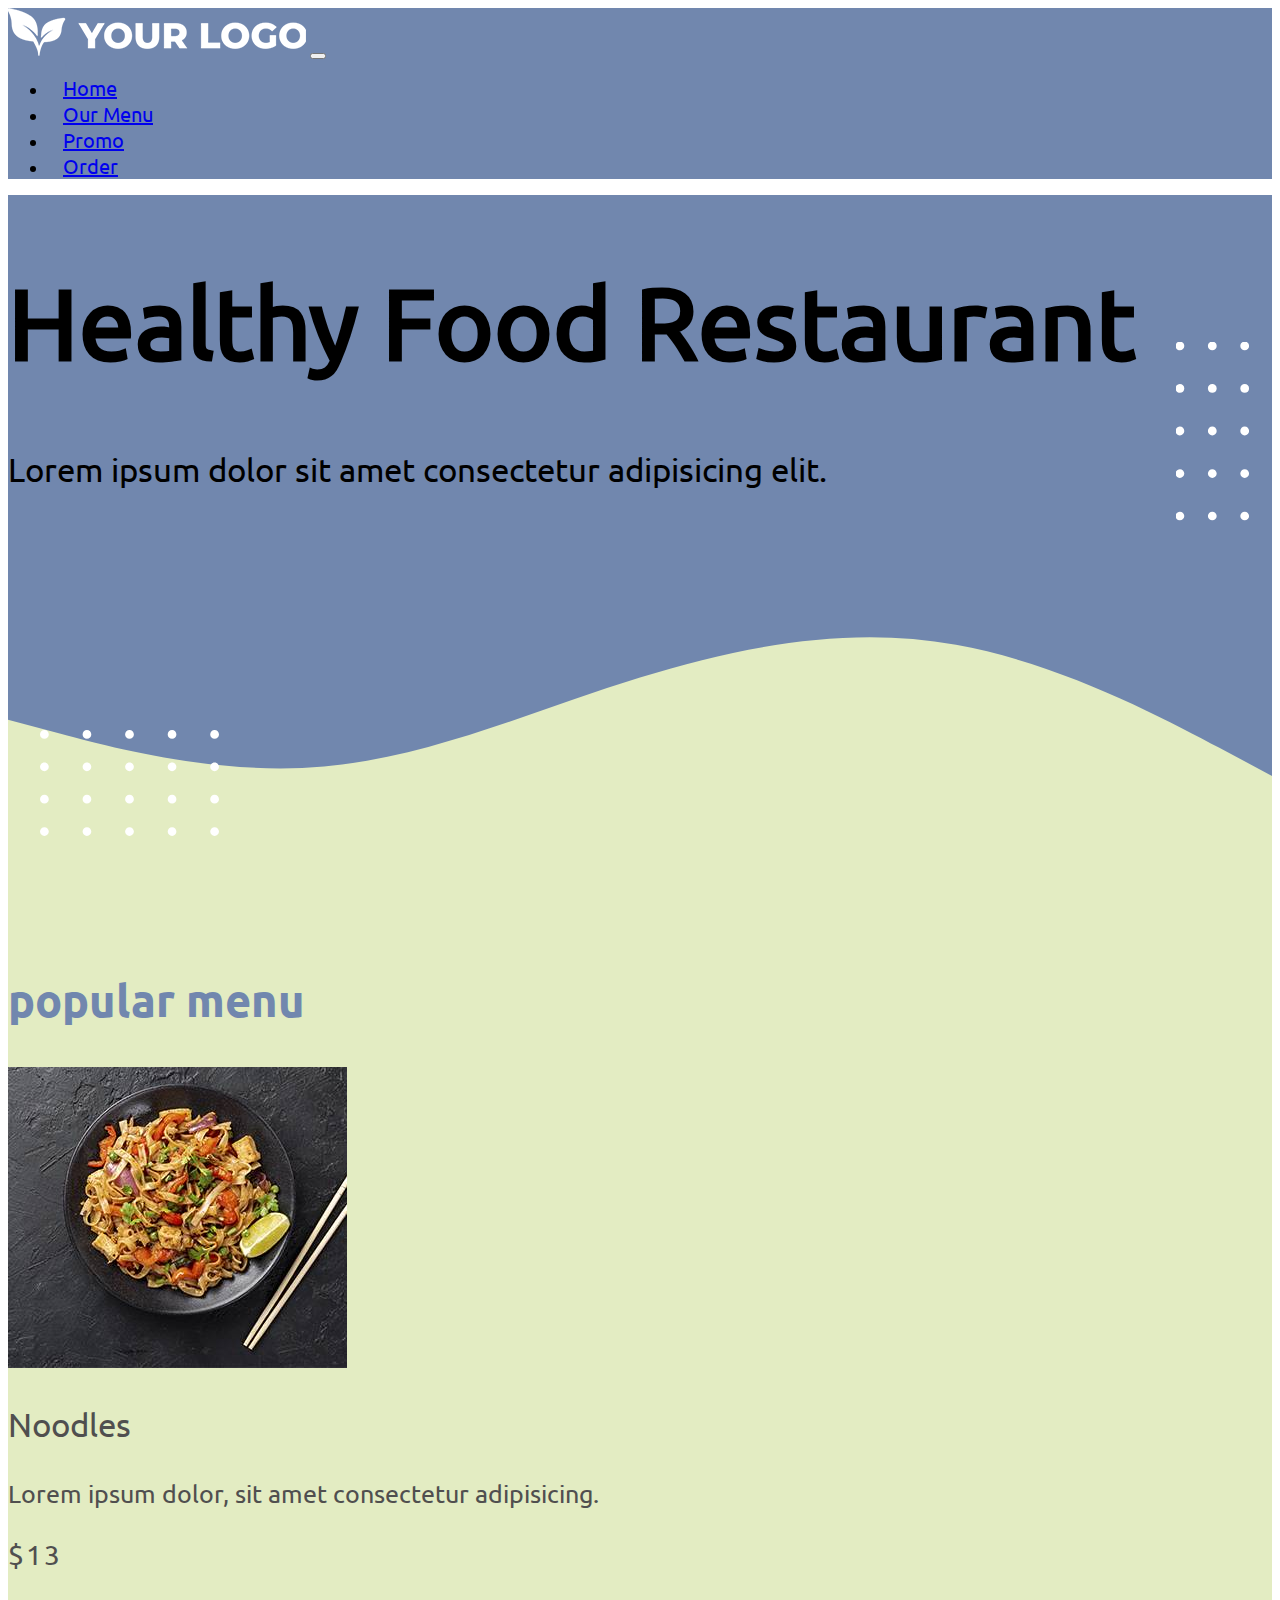
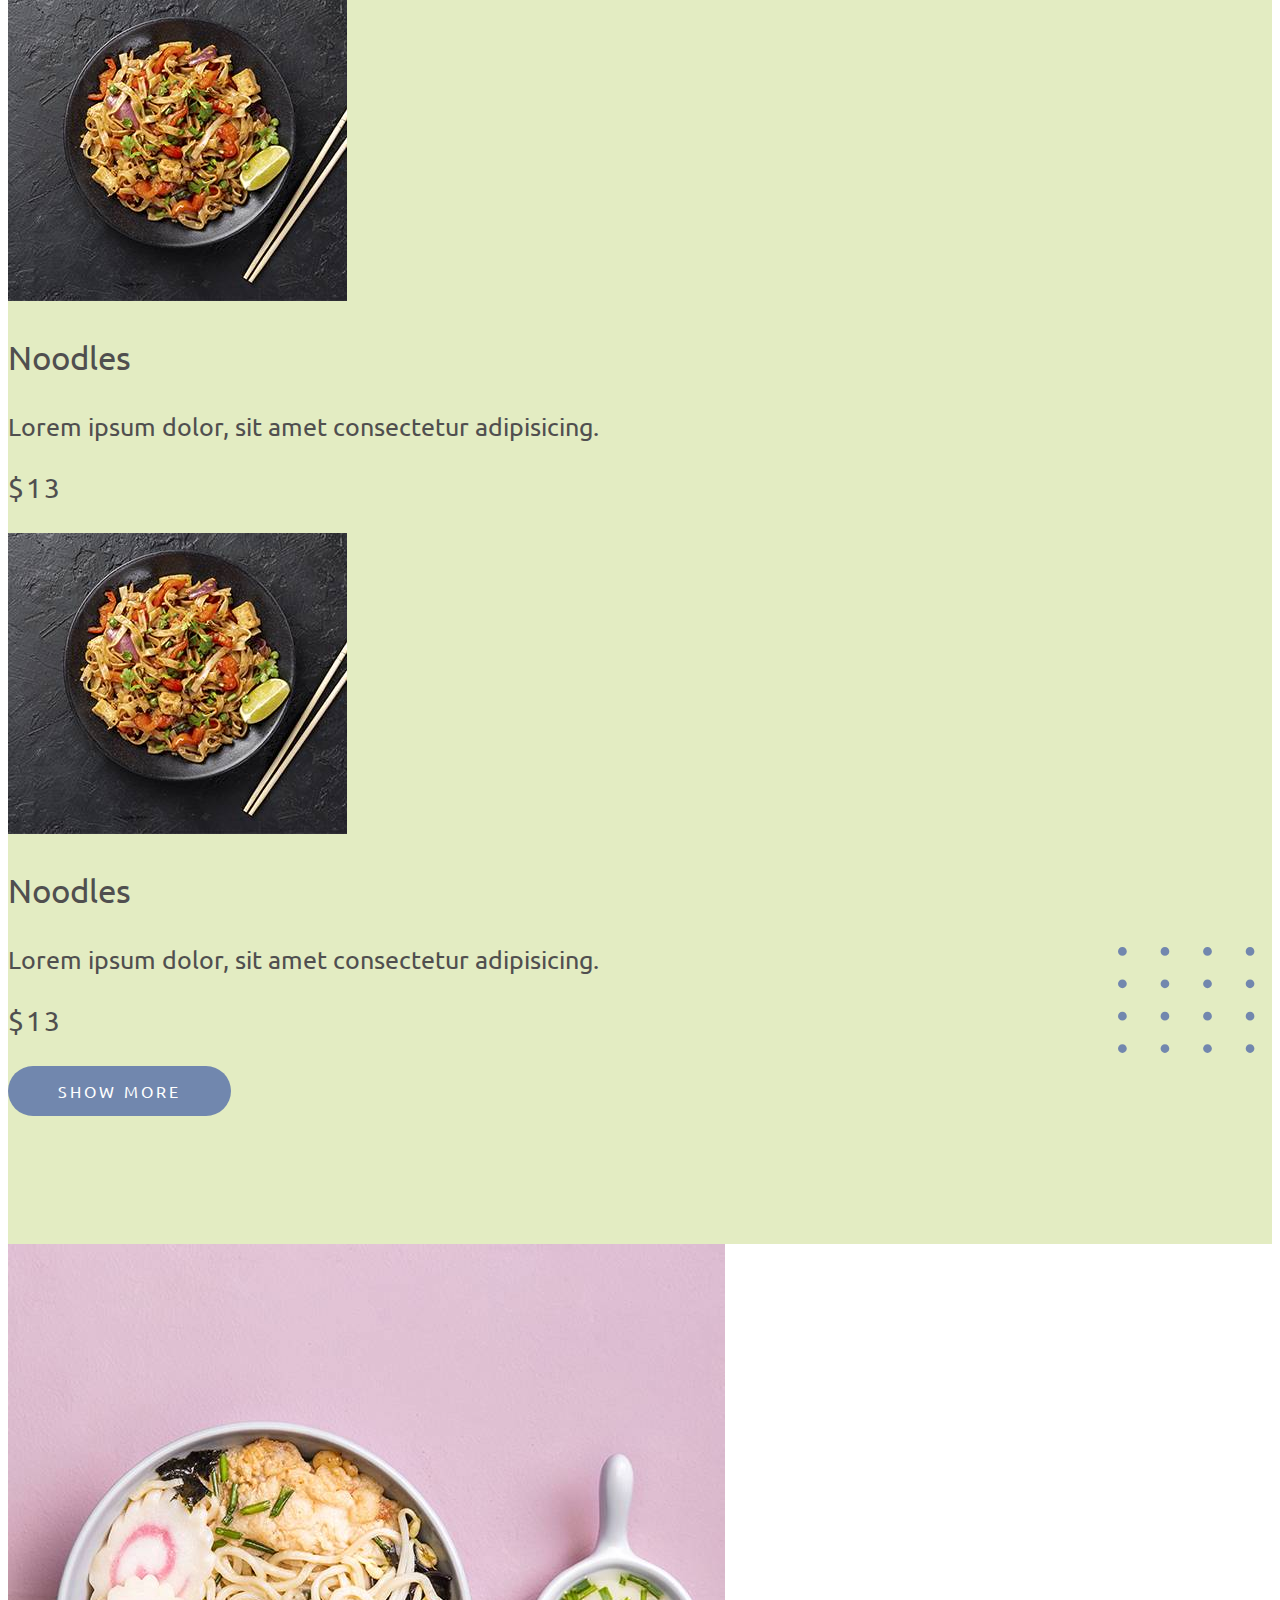
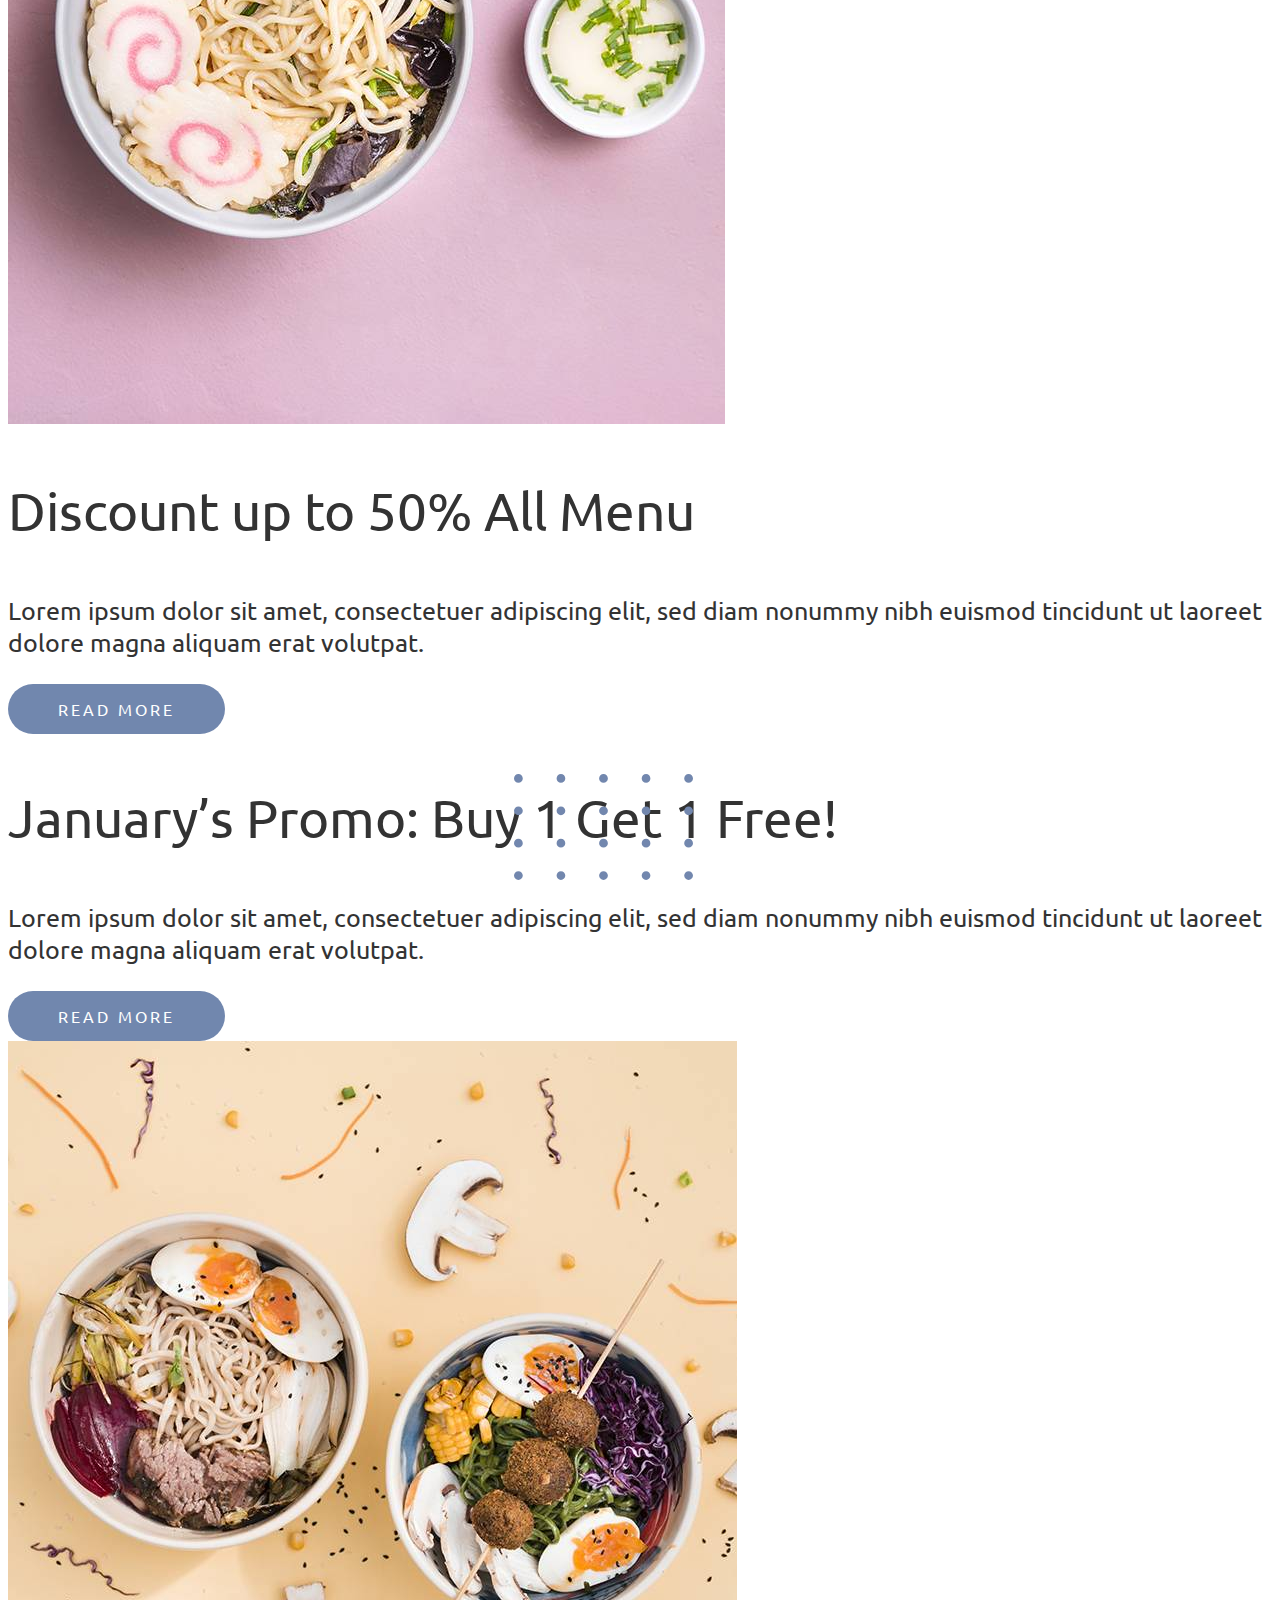
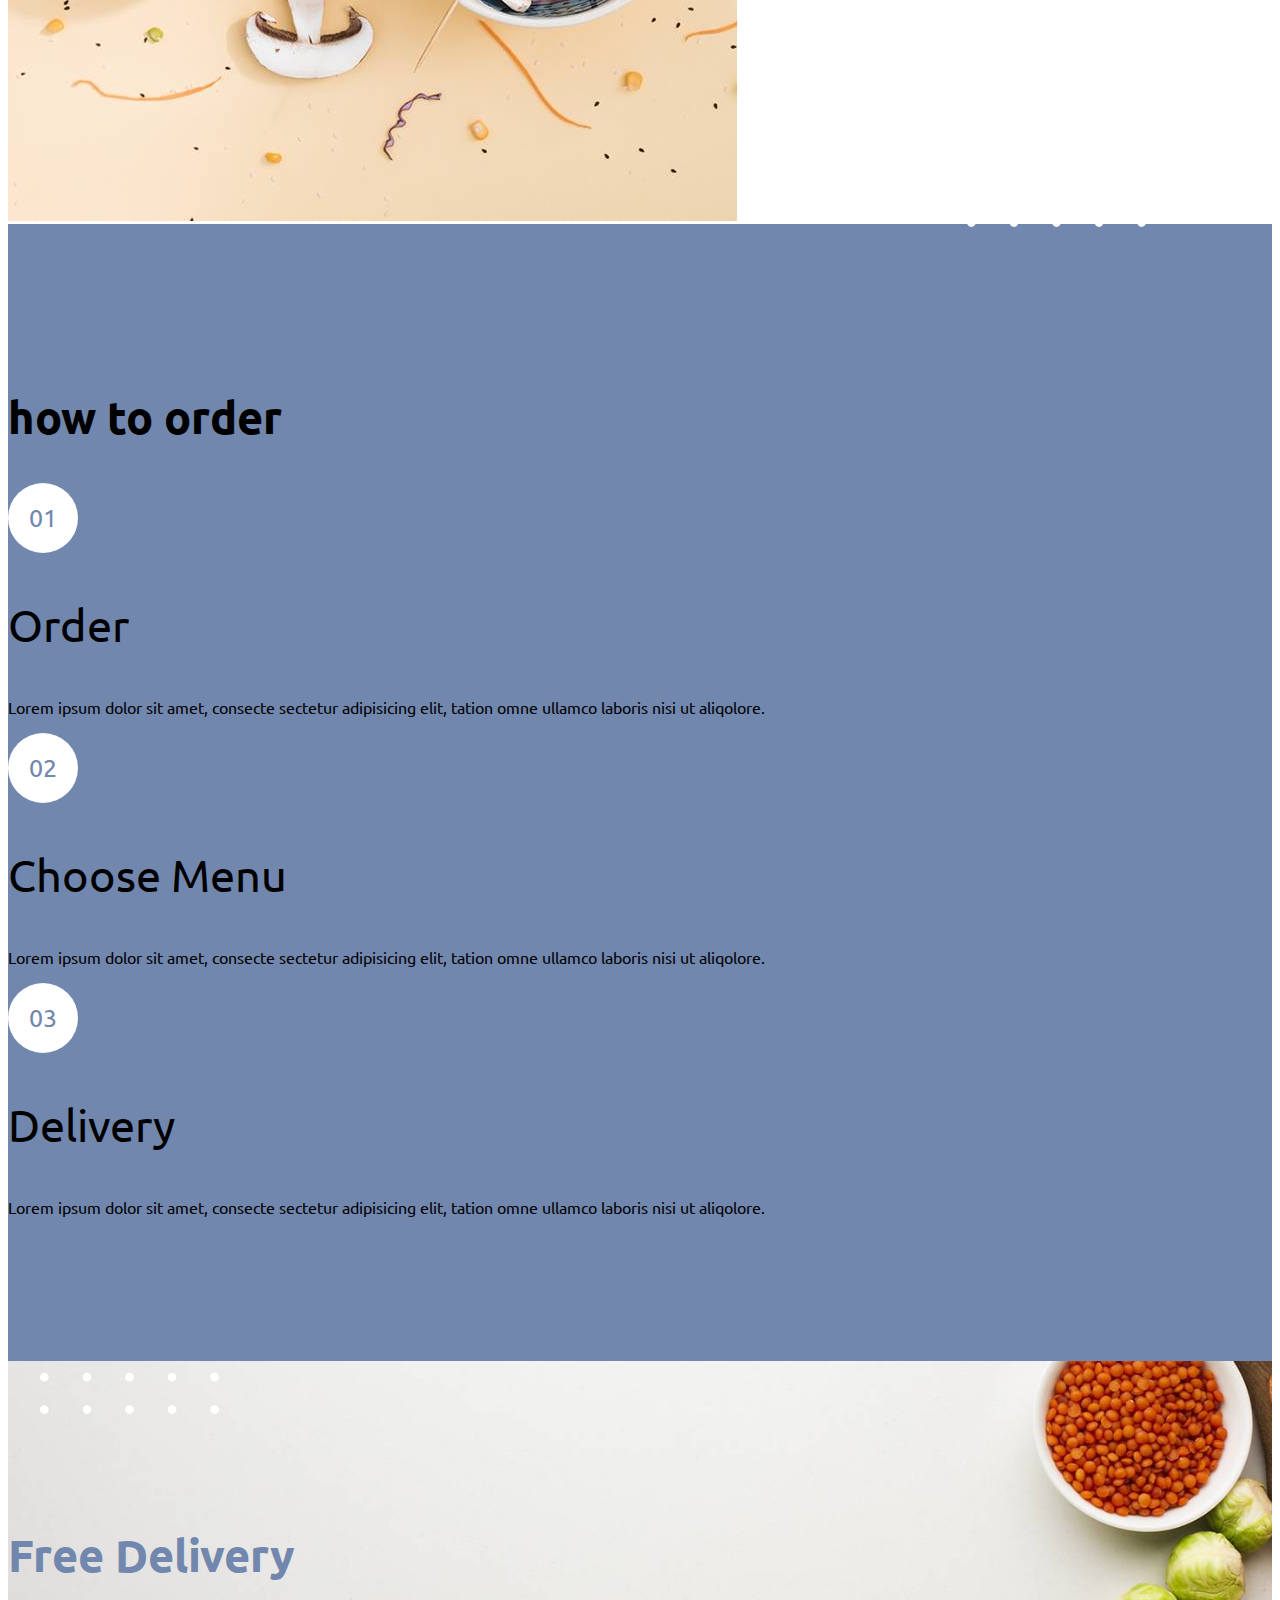
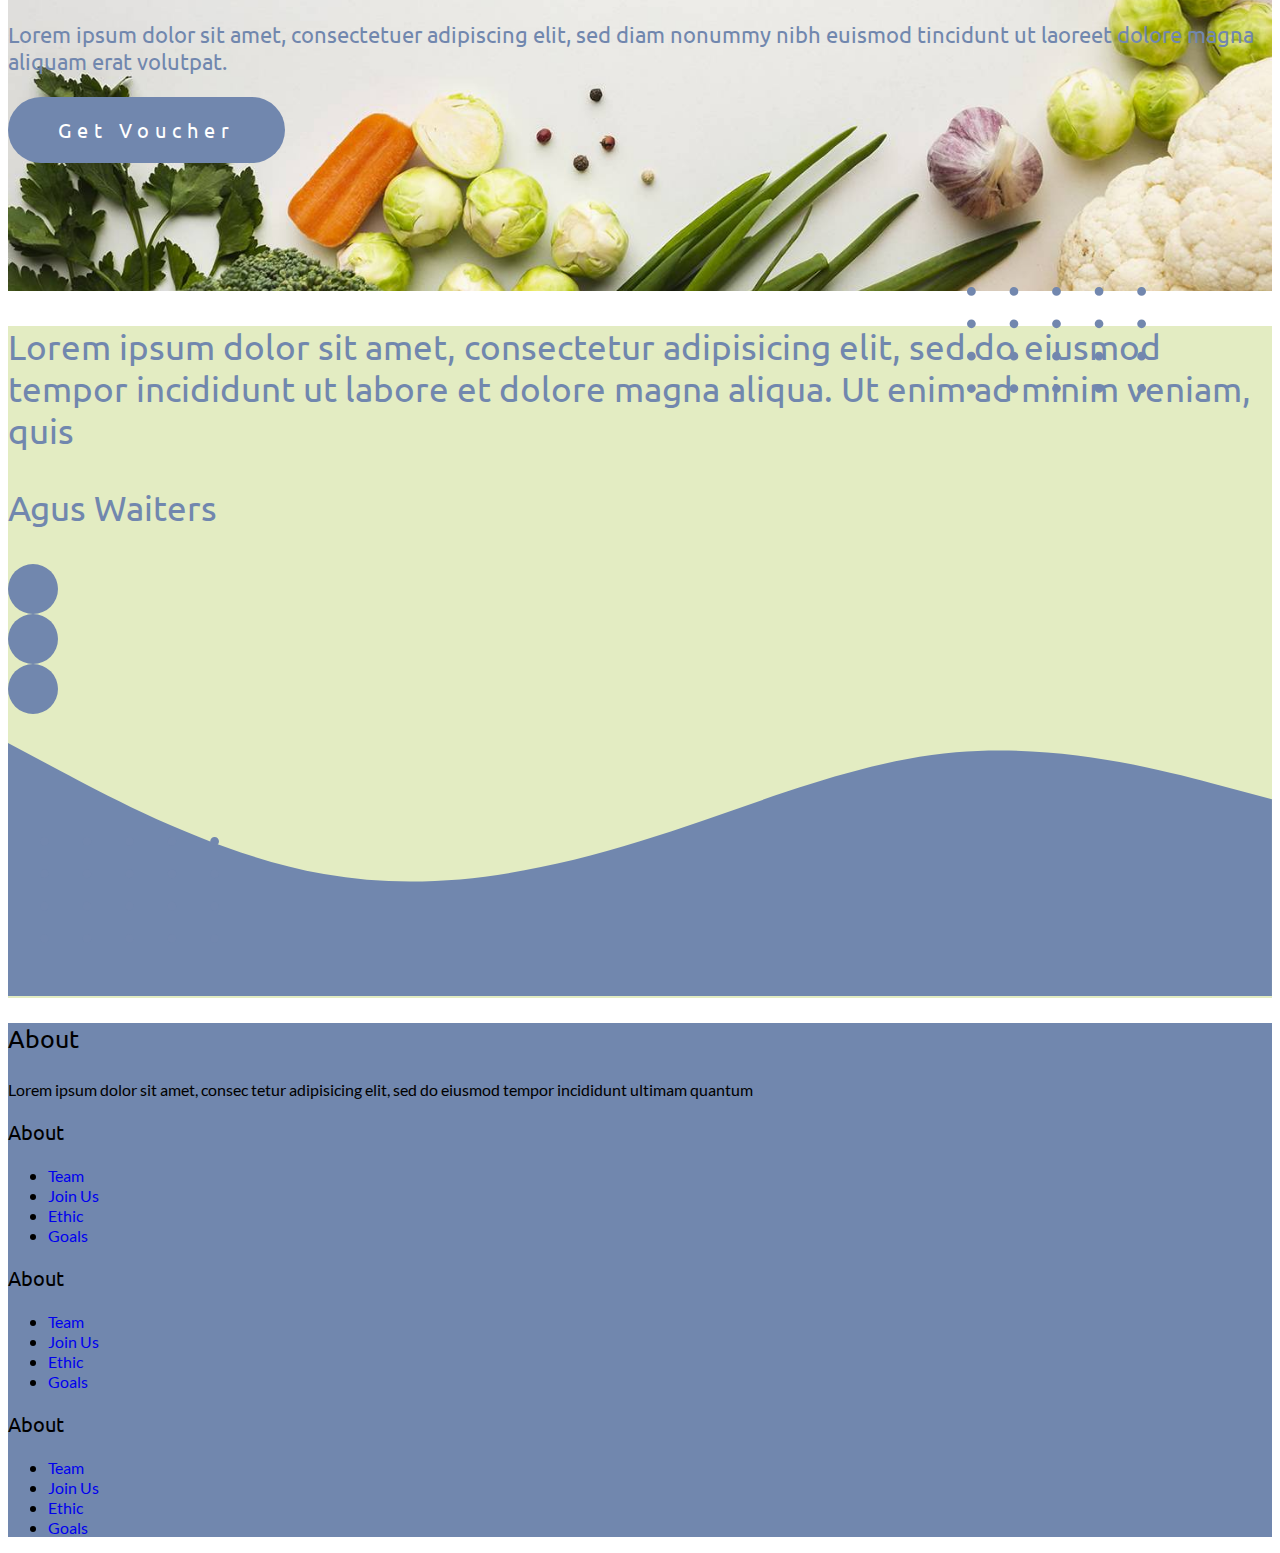
<file: index.html>
<!DOCTYPE html>
<html lang="en">

<head>
    <meta charset="UTF-8">
    <meta name="viewport" content="width=device-width, initial-scale=1.0">

    <link href="https://cdn.jsdelivr.net/npm/bootstrap@5.0.2/dist/css/bootstrap.min.css" rel="stylesheet"
        integrity="sha384-EVSTQN3/azprG1Anm3QDgpJLIm9Nao0Yz1ztcQTwFspd3yD65VohhpuuCOmLASjC" crossorigin="anonymous">
    
    <link rel="stylesheet" href="CSS/style.css">

    <link rel="stylesheet" href="https://cdnjs.cloudflare.com/ajax/libs/font-awesome/6.2.1/css/all.min.css"
    integrity="sha512-MV7K8+y+gLIBoVD59lQIYicR65iaqukzvf/nwasF0nqhPay5w/9lJmVM2hMDcnK1OnMGCdVK+iQrJ7lzPJQd1w=="
    crossorigin="anonymous" referrerpolicy="no-referrer" />

    <script src="https://cdn.jsdelivr.net/npm/bootstrap@5.0.2/dist/js/bootstrap.bundle.min.js" integrity="sha384-MrcW6ZMFYlzcLA8Nl+NtUVF0sA7MsXsP1UyJoMp4YLEuNSfAP+JcXn/tWtIaxVXM" crossorigin="anonymous"></script>
    <title>Restaurant bootstrap-demo</title>
</head>

<body>
    <!-- navbar start -->
    <nav class="navbar navbar-expand-lg navbar-light custom-navbar pt-4 pt-lg-5">
        <div class="container">
            <a class="navbar-brand" href="#"><img src="images/logo.png" alt=""></a>
            <button class="navbar-toggler" type="button" data-bs-toggle="collapse"
                data-bs-target="#navbarSupportedContent" aria-controls="navbarSupportedContent" aria-expanded="false"
                aria-label="Toggle navigation">
                <span class="navbar-toggler-icon"></span>
            </button>
            <div class="collapse navbar-collapse" id="navbarSupportedContent">
                <ul class="navbar-nav ms-auto mb-2 mb-lg-0">
                    <li class="nav-item">
                        <a class="nav-link text-white" aria-current="page" href="#">Home</a>
                    </li>
                    <li class="nav-item">
                        <a class="nav-link text-white sub-menu" aria-current="page" href="#">Our Menu</a>
                    </li>
                    <li class="nav-item">
                        <a class="nav-link text-white" aria-current="page" href="#">Promo</a>
                    </li>
                    <li class="nav-item">
                        <a class="nav-link text-white" aria-current="page" href="#">Order</a>
                    </li>
                </ul>
            </div>
        </div>
    </nav>
    <!-- navbar end -->

    <!-- banner-section start -->
    <section class="banner-section pt-5 text-center">
        <div class="container">
            <div class="row justify-content-center pt-lg-5">
                <div class="col-lg-8">
                    <div class="banner-content text-white">
                        <h1 class="title fw-bold">Healthy Food Restaurant</h1>
                        <p class="para mt-lg-3">Lorem ipsum dolor sit amet consectetur adipisicing elit.</p>
                    </div>
                </div>
            </div>
        </div>
    </section>

    <div class="main-div">
        <img src="images/blue-wave.svg" alt="">
    </div>
    <!-- banner-section end -->


    <!-- popular-main-section start -->
    <section class="popular-main-section py-5 pb-8">
        <div class="container">
            <div class="text-center">
                <h2 class="theme-color text-uppercase title mb-3 mb-xl-5 f-45 font-ubuntu-bold">popular menu</h2>
            </div>
            <div class="row justify-content-evenly">
                <div class="col-sm-6 col-md-4 col-xl-4 col-xxl-4 dish-box-main pt-3 text-center text-xl-start mb-3 mb-xl-0">
                    <div class="card ">
                        <img src="images/food-1.jpg" alt="Food 1" class="card-img-top">
                        <div class="detail-box card-body">
                            <p class="mb-0 mb-xl-2 title fw-bold">Noodles</p>
                            <p class="mb-0 mb-xl-2 para">Lorem ipsum dolor, sit amet consectetur adipisicing.</p>
                            <p class="price fw-bold">$13</p>
                            <a href="#" class="stretched-link"></a>
                        </div>
                    </div>
                </div>
                <div class="col-sm-6 col-md-4 col-xl-4 col-xxl-4 dish-box-main pt-3 text-center text-xl-start mb-3 mb-xl-0">
                    <div class="card ">
                        <img src="images/food-1.jpg" alt="Food 1" class="card-img-top">
                        <div class="detail-box card-body">
                            <p class="mb-0 mb-xl-2 title fw-bold">Noodles</p>
                            <p class="mb-0 mb-xl-2 para">Lorem ipsum dolor, sit amet consectetur adipisicing.</p>
                            <p class="price fw-bold">$13</p>
                            <a href="#" class="stretched-link"></a>
                        </div>
                    </div>
                </div>
                <div class="col-sm-6 col-md-4 col-xl-4 col-xxl-4 dish-box-main pt-3 text-center text-xl-start mb-3 mb-xl-0">
                    <div class="card ">
                        <img src="images/food-1.jpg" alt="Food 1" class="card-img-top">
                        <div class="detail-box card-body">
                            <p class="mb-0 mb-xl-2 title fw-bold">Noodles</p>
                            <p class="mb-0 mb-xl-2 para">Lorem ipsum dolor, sit amet consectetur adipisicing.</p>
                            <p class="price fw-bold">$13</p>
                            <a href="#" class="stretched-link"></a>
                        </div>
                    </div>
                </div>
            </div>
            <div class="text-center mt-md-5 mt-3">
                <a href="#" class="theme-btn fw-bold">show more</a>
            </div>
        </div>
    </section>
    <!-- popular-main-section end -->

    <!-- discount-section start -->
    <section class="discount-section py-0 py-sm-5 py-md-0">
        <div class="container-space">
            <div class="row g-0">
                <div class="col-sm-6 m-auto">
                    <img src="images/discount-img-1.jpg" class="img-fluid w-100" alt="Discount Image">
                </div>
                <div class="col-md-6 d-flex align-items-center text-center text-md-start">
                    <div class="discount-content py-4 px-5">
                        <p class="title fw-bold">Discount up to 50% All Menu</p>
                        <p class="para">Lorem ipsum dolor sit amet, consectetuer adipiscing elit, sed diam nonummy nibh euismod tincidunt ut laoreet dolore magna aliquam erat volutpat.</p>
                        <a href="#" class="theme-btn fw-bold mb-4 mb-md-0">Read More</a>
                    </div>
                </div>
                <div class="col-md-5 offset-md-1 d-flex align-items-center dot-img order-1 order-md-0  text-center text-md-start">
                    <div class="discount-content py-4 px-4">
                        <p class="title fw-bold">January’s Promo: Buy 1 Get 1 Free!</p>
                        <p class="para">Lorem ipsum dolor sit amet, consectetuer adipiscing elit, sed diam nonummy nibh euismod tincidunt ut laoreet dolore magna aliquam erat volutpat.</p>
                        <a href="#" class="theme-btn fw-bold">Read More</a>
                    </div>
                </div>
                <div class="col-sm-6 m-auto">
                    <img src="images/discount-img-2.jpg" class="img-fluid w-100" alt="Discount Image">
                </div>
            </div>
        </div>
    </section>
    <!-- discount-section end -->

    <!-- how-to-order-section start -->
    <section class="how-to-start-section bg-color py-8 py-5">
        <div class="container">
            <div class="text-center">
                <h2 class="text-white text-uppercase title mb-4 mb-xl-5 f-45 font-ubuntu-bold">how to order</h2>
            </div>
            <div class="row">
                <div class="col-lg-4 order-steps text-center">
                    <span class="order-step-number theme-color fw-bold m-auto">01</span>
                    <p class="text-white title fw-bold mb-0 mt-2 mt-lg-3">Order</p>
                    <p class="text-white">Lorem ipsum dolor sit amet, consecte sectetur adipisicing elit, tation omne  ullamco laboris nisi ut aliqolore.</p>
                </div>
                <div class="col-lg-4 order-steps text-center">
                    <span class="order-step-number theme-color fw-bold m-auto">02</span>
                    <p class="text-white title fw-bold mb-0 mt-2 mt-lg-3">Choose Menu</p>
                    <p class="text-white">Lorem ipsum dolor sit amet, consecte sectetur adipisicing elit, tation omne  ullamco laboris nisi ut aliqolore.</p>
                </div>
                <div class="col-lg-4 order-steps text-center">
                    <span class="order-step-number theme-color fw-bold m-auto">03</span>
                    <p class="text-white title fw-bold mb-0 mt-2 mt-lg-3">Delivery</p>
                    <p class="text-white">Lorem ipsum dolor sit amet, consecte sectetur adipisicing elit, tation omne  ullamco laboris nisi ut aliqolore.</p>
                </div>
            </div>
        </div>
    </section>
    <!-- how-to-order-section end -->

    <!-- free-delivery section start -->
    <section class="free-delivery-section py-8 py-5">
        <div class="container">
            <div class="row justify-content-center">
                <div class="col-lg-6">
                    <div class="text-center">
                        <h2 class="theme-color title mb-lg-4 f-45 font-ubuntu-bold">Free Delivery</h2>
                        <p class="theme-color para mb-5">Lorem ipsum dolor sit amet, consectetuer adipiscing elit, sed diam nonummy nibh euismod tincidunt ut laoreet dolore magna aliquam erat volutpat.</p>
                        <a href="#" class="voucher-link text-uppercase mb-5 fw-bold">Get Voucher</a>
                    </div>
                </div>
            </div>
        </div>
    </section>
    <!-- free-delivery section end -->

    <!-- clientele-section start -->
    <section class="clientele-section py-5">
        <div class="container">
            <div class="text-center">
                <i class="fa-solid fa-quote-left q-icon theme-color f-45 pt-lg-5"></i>
                <p class="para theme-color pt-lg-4">Lorem ipsum dolor sit amet, consectetur adipisicing elit, sed do eiusmod tempor incididunt ut labore et dolore magna aliqua. Ut enim ad minim veniam, quis </p>
                <p class="theme-color name fw-bold mt-4">Agus Waiters</p>
                <div class="d-flex justify-content-center gap-4 mt-md-5">
                    <a href="#" class="social-link">
                        <i class="fa-brands fa-facebook-f social-icon"></i>
                    </a>
                    <a href="#" class="social-link">
                        <i class="fa-brands fa-twitter social-icon"></i>
                    </a>
                    <a href="#" class="social-link">
                        <i class="fa-brands fa-instagram social-icon"></i>
                    </a>
                </div>
                <!-- <div class="row justify-content-center">
                    <div class="col-lg-6">

                    </div>
                </div> -->
            </div>
        </div>
    </section>
    <!-- clientele-section end -->

    <!-- footer start -->
    <footer class="footer">
        <div class="main-div">
            <img src="images/blue-wave.svg" alt="" class="footer-img">
        </div>
        <div class="bg-color pb-5">
            <div class="container">
                <div class="row">
                    <div class="col-lg-5">
                        <p class="text-white text-uppercase fw-bold about-main-title">About</p>
                        <p class="text-white font-lato">Lorem ipsum dolor sit amet, consec
                            tetur adipisicing elit, sed do eiusmod tempor incididunt ultimam quantum</p>
                    </div>
                    <div class="col-lg-6 offset-lg-1">
                        <div class="row">
                            <div class="col-6 col-sm-4">
                                <p class="text-white fw-bold text-uppercase about-sub-title">About</p>
                                <ul class="list-unstyled">
                                    <li><a href="#" class="footer-link text-white">Team</a></li>
                                    <li><a href="#" class="footer-link text-white">Join Us</a></li>
                                    <li><a href="#" class="footer-link text-white">Ethic</a></li>
                                    <li><a href="#" class="footer-link text-white">Goals</a></li>
                                </ul>
                            </div>
                            <div class="col-6 col-sm-4">
                                <p class="text-white fw-bold text-uppercase about-sub-title">About</p>
                                <ul class="list-unstyled">
                                    <li><a href="#" class="footer-link text-white">Team</a></li>
                                    <li><a href="#" class="footer-link text-white">Join Us</a></li>
                                    <li><a href="#" class="footer-link text-white">Ethic</a></li>
                                    <li><a href="#" class="footer-link text-white">Goals</a></li>
                                </ul>
                            </div>
                            <div class="col-6 col-sm-4">
                                <p class="text-white fw-bold text-uppercase about-sub-title">About</p>
                                <ul class="list-unstyled">
                                    <li><a href="#" class="footer-link text-white">Team</a></li>
                                    <li><a href="#" class="footer-link text-white">Join Us</a></li>
                                    <li><a href="#" class="footer-link text-white">Ethic</a></li>
                                    <li><a href="#" class="footer-link text-white">Goals</a></li>
                                </ul>
                            </div>
                        </div>
                    </div>
                </div>
            </div>
        </div>
    </footer>
    <!-- footer end -->
</body>

</html>
</file>
<file: CSS/style.css>
:root {
  --theme-color: #7187ae;
}

@font-face{
    font-family: "ubuntu";
    src: url(/fonts/Ubuntu-Regular.ttf)
}

@font-face{
  font-family: "ubuntu-bold";
  src: url(/fonts/Ubuntu-Bold.ttf)
}

@font-face{
  font-family: "lato";
  src: url(/fonts/Lato-Regular.ttf)
}


.font-lato{font-family: "lato";}
.font-ubuntu-bold{font-family: "ubuntu-bold";}
html,body{font-family: "ubuntu";}


.theme-color{color: var(--theme-color);}
.theme-btn{text-transform: uppercase;letter-spacing: 3px;background-color: var(--theme-color);color: #fff;text-decoration: none;padding: 15px 50px;border-radius: 35px;display: inline-block;transition: 0.4s all;}
.theme-btn:hover{color: #fff;background-color: #677a9d;transition: 0.4s all;}
.bg-color{background-color: var(--theme-color);}
.f-45{font-size: 45px;}


/* custom-navbar css start */
.custom-navbar {background-color: var(--theme-color);}
.custom-navbar.navbar-expand-lg .navbar-nav .nav-link{font-size: 20px;margin: 0 15px;position: relative;}
.custom-navbar.navbar-expand-lg .navbar-nav .nav-link::after{position: absolute;content: '';height: 1px;width: 0;background-color: #fff;bottom: 0;left: 0;}
.custom-navbar.navbar-expand-lg .navbar-nav .nav-link:hover::after{width: 100%;transform: translate(7px);transition: 0.4s;}
/* custom-navbar css end */

/* banner-section css start */
.banner-section {background-color: var(--theme-color);width: 100%;background-repeat: no-repeat;background-size: 100%;background-position: bottom;position: relative;z-index: 1;overflow: hidden;}
.banner-section .banner-content .title {font-size: 100px;}
.banner-section .banner-content .para {font-size: 33px;}
/* banner-section css end */

.design-img .img-main {width: 100%;}
.svg-bg {background-color: #e3ecc2;}
.main-div {position: relative;padding-bottom: 8rem;background: #e3ecc2;z-index: 2;}
.main-div .orange-img {position: absolute;top: 0;left: 0;right: 0;height: 100%;width: 100%;background-repeat: no-repeat;background-size: cover;background-position: bottom;z-index: -1;}
.main-div::before{content: '';width: 100%;height: 92%;background-image: url(/images/orange-curv.png);background-repeat: no-repeat;background-position: right bottom;background-size: contain;display: block;position: absolute;right: 0;top:29%;}
.main-div img{position: relative;}


/* popular-main-section css start */
.popular-main-section{background-color: #e3ecc2;position: relative;overflow: hidden;z-index: 1;}
.popular-main-section::after{position: absolute;content: '';background-image: url('/images/dot-design.svg');height: 106px;width: 179px;bottom: 10%;right: -25px;}
.popular-main-section .dish-box-main{color:#504f4f;}
.popular-main-section .dish-box-main .detail-box .title{font-size: 33px;}
.popular-main-section .dish-box-main .detail-box .para{font-size: 25px;}
.popular-main-section .dish-box-main .detail-box .price{font-size: 28px;letter-spacing: 2px;}
.popular-main-section .col-lg-3.dish-box-main.card.p-0 {width: 26rem;}
/* popular-main-section css end */


/* discount-section css start */
.discount-section .discount-content .title{font-size: 53px;color: #333333;}
.discount-section .discount-content .para{font-size: 25px;color: #333333;}

.discount-section .dot-img{position: relative;}
.discount-section .dot-img::before{position: absolute;content: '';background-image: url("/images/dot-design.svg");height: 106px;width: 179px;top: -5%;left: 40%;}
/* discount-section css end */


/* how-to-start-section css start */
.how-to-start-section{position: relative;}
.how-to-start-section::before{position: absolute;content: '';background-image: url("/images/dot-design.svg");filter: invert(0%) sepia(0%) saturate(0%) hue-rotate(0deg) brightness(200%) contrast(130%);height: 106px;width: 179px;right: 10%;top: -9%;}
.how-to-start-section .order-step-number{height: 70px;width: 70px;border-radius: 50%;background-color: #fff;display: flex;justify-content: center;align-items: center;font-size: 25px;}
.how-to-start-section .order-steps .title{font-size: 45px;}
/* how-to-start-section css end */

/* free-deliver-section css start */
.free-delivery-section{background-image: url('/images/free-delivery-bg.jpg');height: auto;max-width: 100%;background-size: cover;background-position:center;position: relative;overflow: hidden;}
.free-delivery-section::before{content: "";position: absolute;background-image: url("/images/dot-design.svg");height: 106px;max-width: 1200px;top: -10%;left: 0;filter: invert(0%) sepia(0%) saturate(0%) hue-rotate(0deg) brightness(200%) contrast(130%);right: 0;background-repeat: no-repeat;margin: 0 auto;}
.free-delivery-section .voucher-link{text-decoration: none;display: inline-block;color: #fff;background-color: var(--theme-color);padding: 20px 50px;border-radius: 35px;letter-spacing: 6px;font-size: 20px;transition: 0.4s all;}
.free-delivery-section .voucher-link:hover{background-color: #677a9d;transition: 0.4s all;}
.free-delivery-section .para{font-size: 22px;}
/* free-deliver-section css end */

/* clientele-section css start */
.clientele-section{background-color: #e3ecc2;position: relative;}
.clientele-section .para{font-size: 35px;}
.clientele-section .name{font-size: 35px;}
.clientele-section .social-link{height: 50px;width: 50px;background-color:var(--theme-color);border-radius: 50%;display: inline-block;color: #e3ecc2;font-size: 30px;display: flex;justify-content: center;align-items: center;text-decoration: none;transition: 0.4s all;}
.clientele-section .social-link:hover{transform: translateY(-10px);transition: 0.4s all;}
.clientele-section::after{position: absolute;content: '';background-image: url("/images/dot-design.svg");height: 106px;width: 179px;background-repeat: no-repeat;top: -10%;right: 10%;}
/* clientele-section css end */


/* footer css start */
.footer{position: relative;}
.footer::before{position: absolute;content: '';top: 15%;left: 0;background-image: url("/images/dot-design.svg");height: 106px;max-width: 1200px;background-repeat: no-repeat;z-index: 3;margin: 0 auto;right: 0;}
.footer .footer-img{transform: rotate(180deg);bottom: -1px;}
.footer .main-div{padding-top: 0;padding-bottom: 0;}
.footer .main-div::before{top: -54%;background-position: left top;transform: rotate(187deg);right: 64%;width: 100%;}
.footer .footer-link{text-decoration: none;display: inline-block;transition: 0.5s;font-family: "lato";}
.footer .footer-link:hover{transform: translate(10px);transition: 0.5s;}

.footer .about-main-title{font-size: 25px;}
.footer .about-sub-title{font-size: 20px;}
/* footer css end */



@media (min-width:1200px){
  .py-8{padding: 8rem 0!important;}
  .pb-8{padding-bottom: 8rem!important;}

  .banner-section::after{content: '';position: absolute;background-image: url("/images/dot-design.svg");right: -46px;bottom: 12%;height: 106px;width: 179px;filter: invert(0%) sepia(0%) saturate(0%) hue-rotate(0deg) brightness(200%) contrast(130%);transform: rotateZ(90deg);}
  .main-div::after {content: '';position: absolute;background-image: url("/images/dot-design.svg");height: 106px;/* width: 179px; */filter: invert(0%) sepia(0%) saturate(0%) hue-rotate(0deg) brightness(200%) contrast(130%);left: 0;right: 0;max-width: 1200px;margin: 0 auto;background-repeat: no-repeat;bottom: 24%;}
  .footer .main-div::after{display: none;}
}

@media (max-width:1600px){
  .main-div::before{display: none;}
}

@media (max-width:1399px){

}

@media (max-width:1199px){

  .theme-btn{padding: 12px 40px;}
  .f-45{font-size: 40px;}

  .popular-main-section::after,
  .how-to-start-section::before,
  .discount-section .dot-img::before,
  .free-delivery-section::before,
  .clientele-section::after,
  .footer::before{display: none;}

  /* .popular-main-section .dish-box-main img{height: 450px;width: 450px;object-fit: cover;margin: 0 auto;} */
  .popular-main-section .dish-box-main .detail-box .title{font-size: 25px;}
  .popular-main-section .dish-box-main .detail-box .para{font-size: 20px;}
  .popular-main-section .dish-box-main .detail-box .price{font-size: 24px;letter-spacing: 1px;}
  
  .main-div{padding:0;}

  .discount-section .discount-content .title{font-size: 33px;}
  .discount-section .discount-content .para{font-size: 20px;}

  .how-to-start-section .order-steps .title{font-size: 30px;}
  .free-delivery-section .voucher-link{font-size: 16px;}
}

@media (max-width:1024px){

}

@media (max-width:991px){
  .banner-section .banner-content .title{font-size: 56px;}
  .banner-section .banner-content .para{font-size: 23px;}

  .free-delivery-section{background-position: initial;}
}

@media (max-width:767px){
  .banner-section .banner-content .title{font-size: 45px;}

  /* .popular-main-section .dish-box-main img{height: 350px;width: 350px;} */

  .f-45{font-size: 37px;}

  .how-to-start-section .order-steps .title{font-size: 25px;}

  .clientele-section .para{font-size: 24px;}
  .clientele-section .name{font-size: 30px;}
  .clientele-section .social-link{font-size: 24px;}
}

@media (max-width:575px){
  .banner-section .banner-content .title{font-size: 35px;}
  .banner-section .banner-content .para{font-size: 19px;}

  .f-45{font-size: 30px;}
  /* .popular-main-section .dish-box-main img{height: 220px;width: 220px;} */
}

@media (max-width:375px){

  .custom-navbar .navbar-brand img{width: 250px;}

  .popular-main-section .dish-box-main .detail-box .title{font-size: 23px;}
  .popular-main-section .dish-box-main .detail-box .para{font-size: 16px;}
  .popular-main-section .dish-box-main .detail-box .price{font-size: 20px;letter-spacing: 0;}


  .discount-section .discount-content .title{font-size: 25px;}
  .discount-section .discount-content .para{font-size: 17px;}

  .theme-btn{font-size: 14px;}
}
</file>
